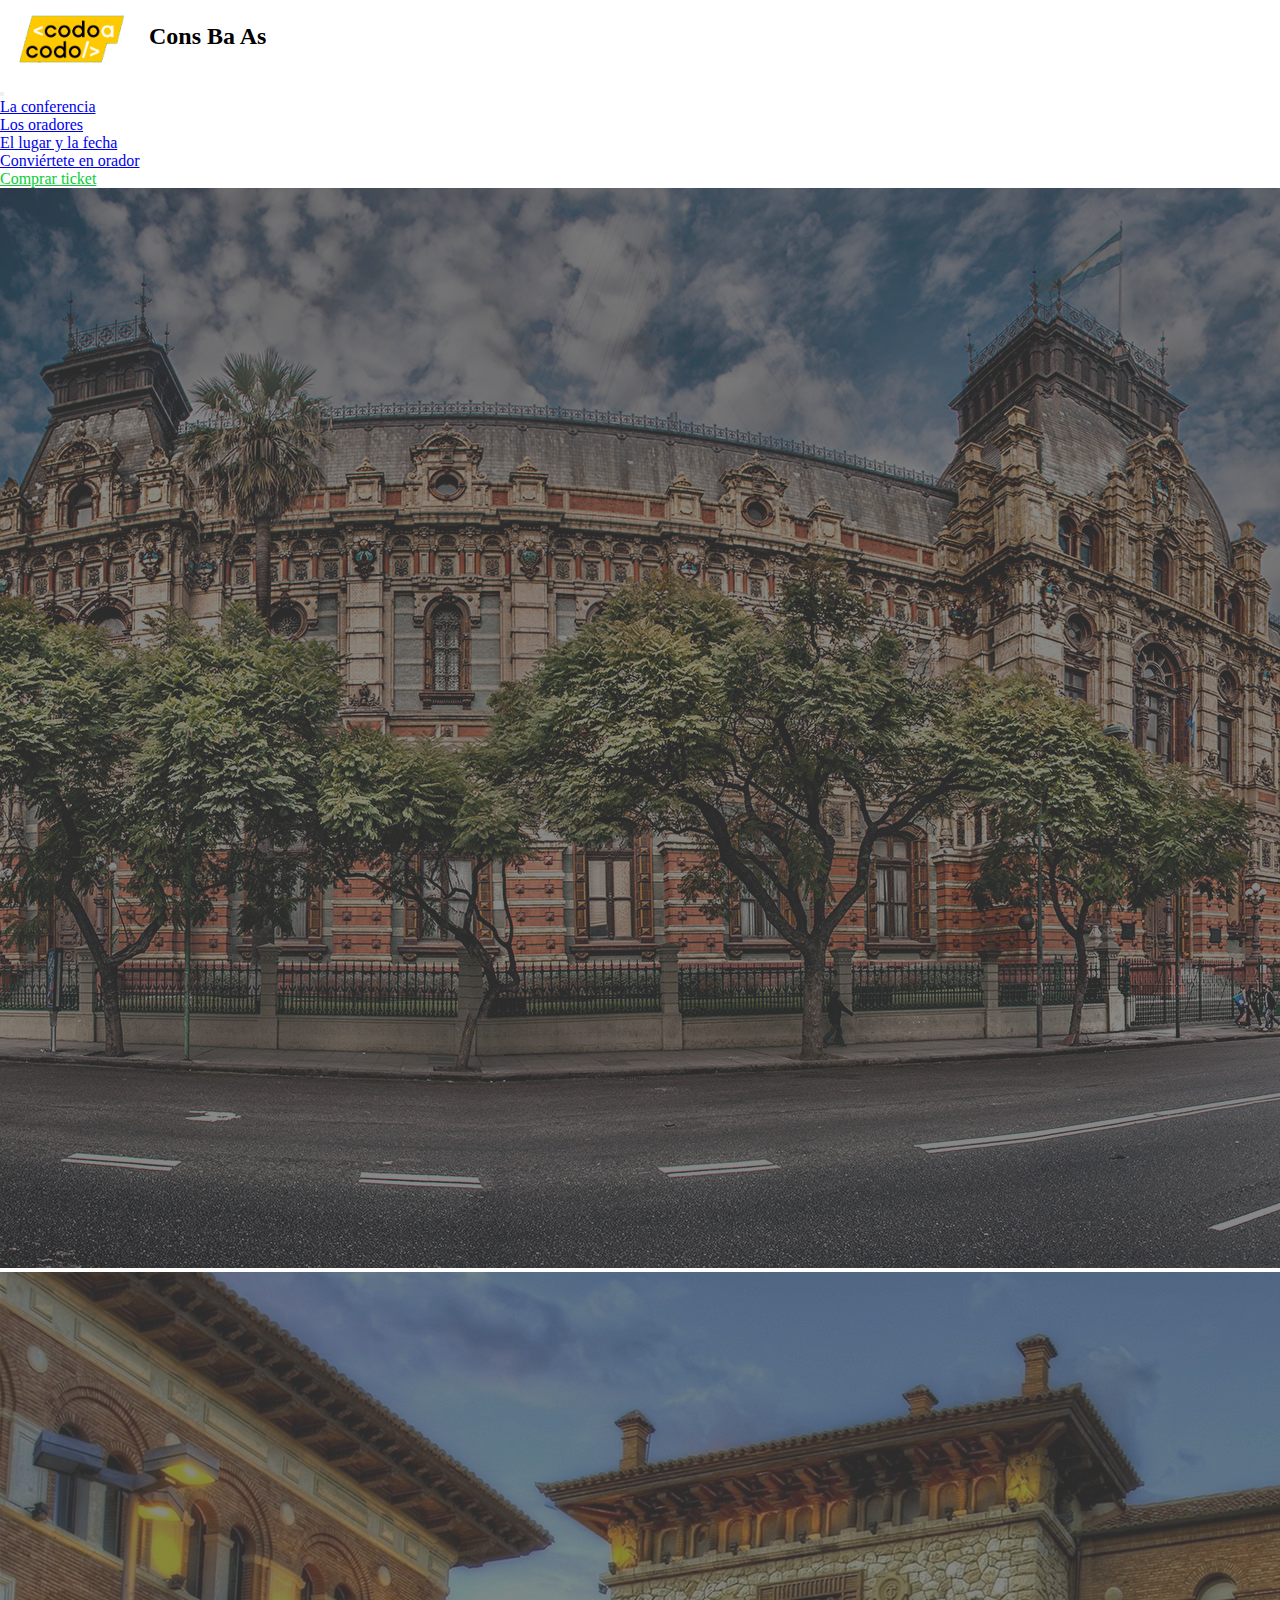
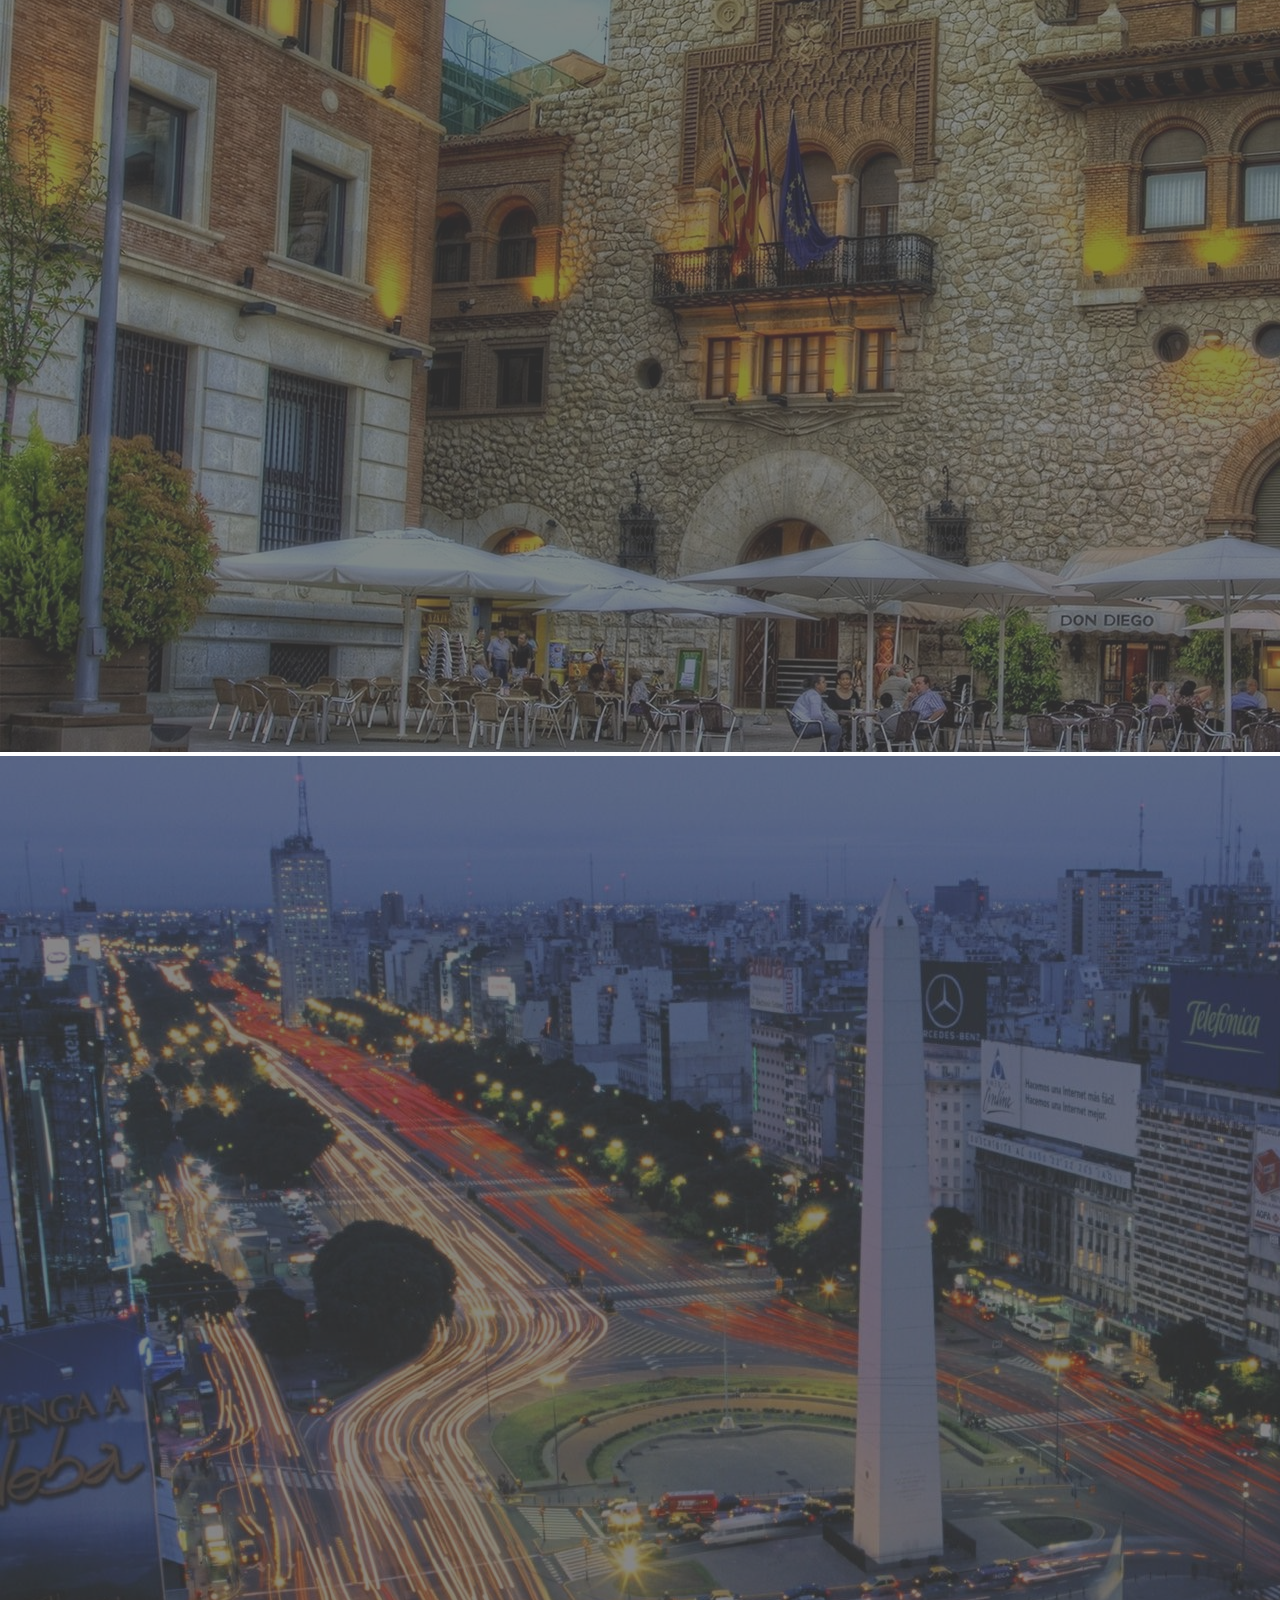
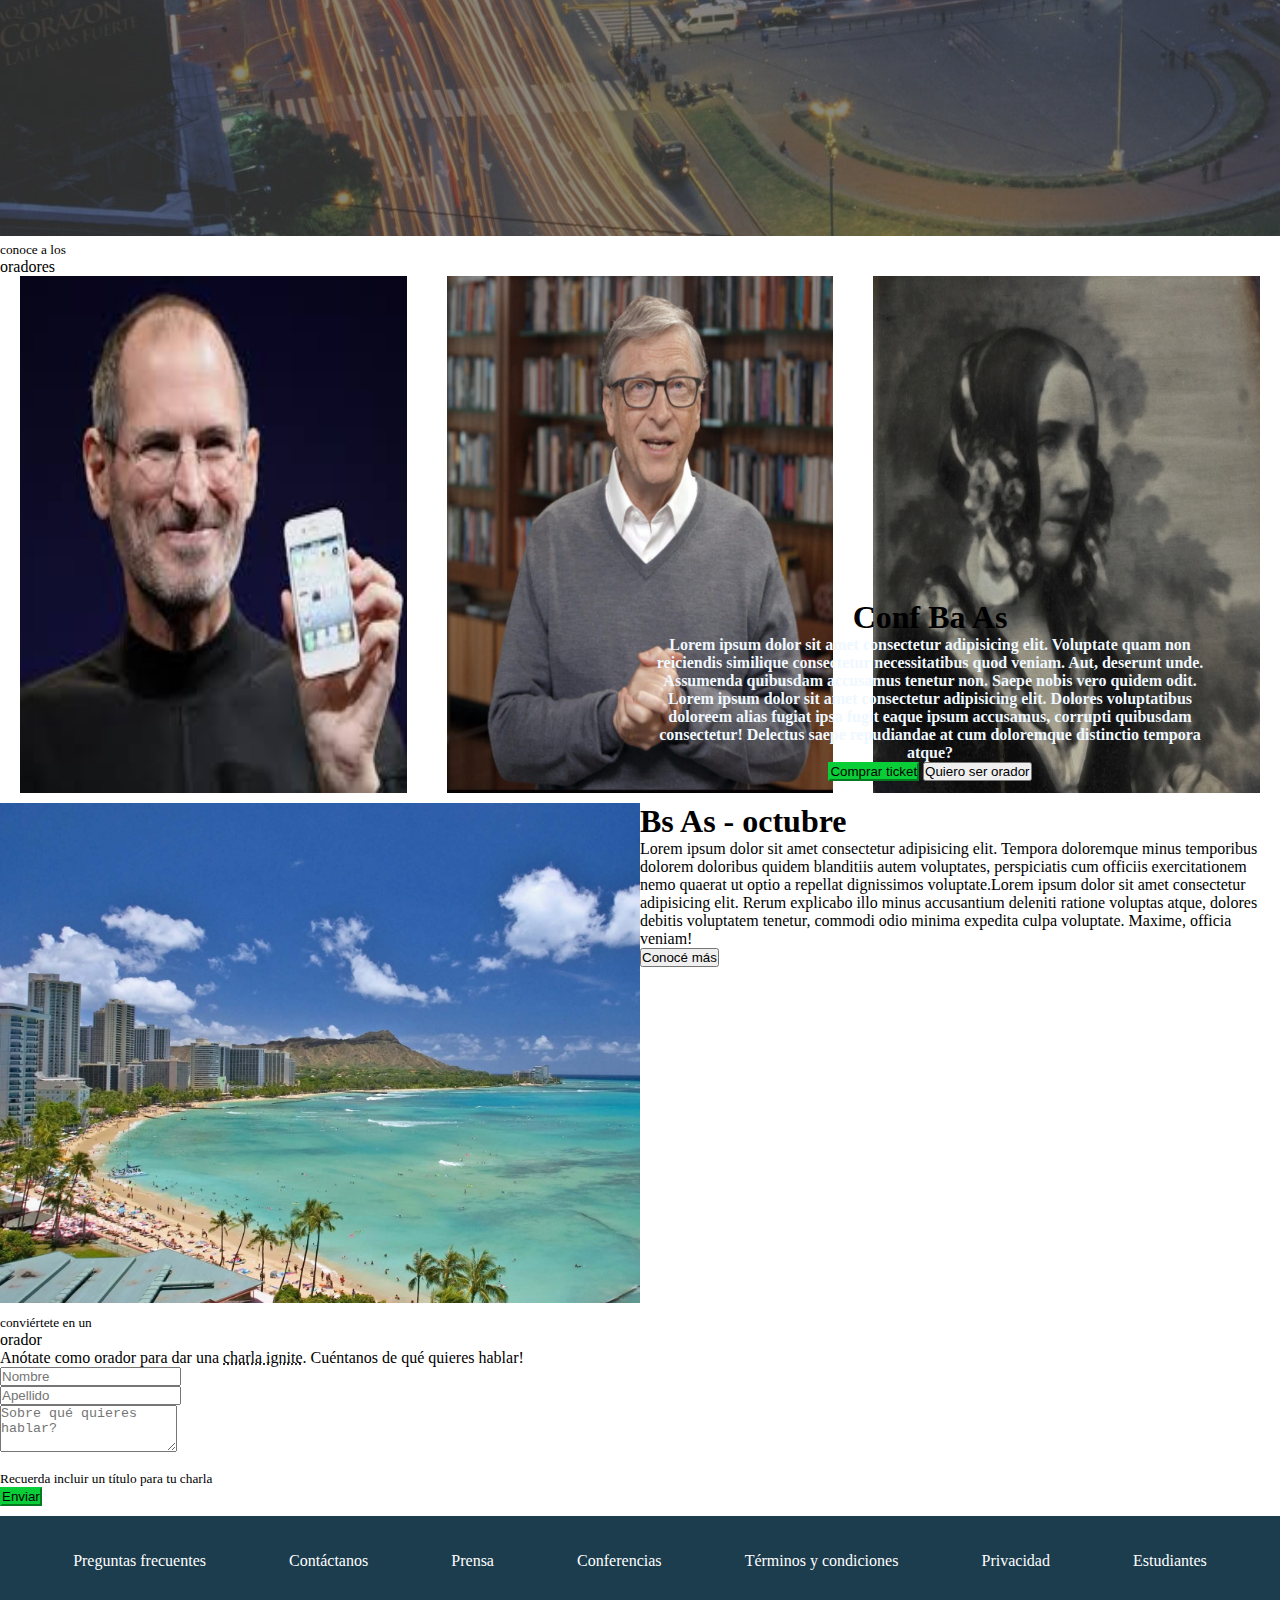
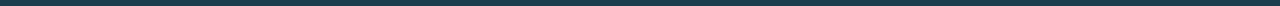
<file: index.html>
<!DOCTYPE html>
<html lang="es">
<head>
    <meta charset="UTF-8">
    <meta name="viewport" content="width=device-width, initial-scale=1.0">
    <link href="https://cdn.jsdelivr.net/npm/bootstrap@5.0.2/dist/css/bootstrap.min.css" rel="stylesheet" integrity="sha384-EVSTQN3/azprG1Anm3QDgpJLIm9Nao0Yz1ztcQTwFspd3yD65VohhpuuCOmLASjC" crossorigin="anonymous">
  <link rel="stylesheet" href="style.css">
    <title>Cons BA AS</title>
    <link rel="icon" type="" href="/imagenes/codoacodo.png">

</head>
<body>


    <nav class="navbar navbar-expand-md navbar-dark bg-dark navegador ">
        <div class="container-fluid">
            <div class="navbar-brand contendor-logo img-fluid">
                <a href=""><img width="145" height="80" src="./imagenes/codoacodo.png" alt="IconCodoACodo"></a>
                <h2>Cons Ba As</h2>
            </div>
            <button class="navbar-toggler" type="button" data-bs-toggle="collapse" data-bs-target="#mynavbar">
                <span class="navbar-toggler-icon"></span>
            </button>
            <div class="collapse navbar-collapse justify-content-end" id="mynavbar">
                <ul class="navbar-nav ml-auto"> 
                    <li class="nav-item">
                        <a class="nav-link active" href="#">La conferencia</a>
                    </li>
                    <li class="nav-item">
                        <a class="nav-link" href="#">Los oradores</a>
                    </li>
                    <li class="nav-item">
                        <a class="nav-link navbar-text" href="#">El lugar y la fecha</a>
                    </li>
                    <li class="nav-item">
                        <a class="nav-link navbar-text" href="#">Conviértete en orador</a>
                    </li>
                    <li class="nav-item">
                        <a class="nav-link" style="color: #09ce37;" href="tickets.html">Comprar ticket</a>
                    </li>
                </ul>
            </div>
        </div>
    </nav>

    <header id="carouselExampleIndicators " class="carousel slide navegador" data-bs-ride="carousel">
        <div id=" contendor-imagenes carouselExampleSlidesOnly" class="carousel slide" data-bs-ride="carousel">
            <div class="carousel-inner imagenes-filter ">
              <div class="carousel-item active">
                <img src="./imagenes/hawaii.jpg" class="d-block w-100" alt="...">
              </div>
              <div class="carousel-item">
                <img src="./imagenes/hawaii2.jpg" class="d-block w-100" alt="...">
              </div>
              <div class="carousel-item">
                <img src="./imagenes/hawaii3.jpg" class="d-block w-100" alt="...">
              </div>
              
              <div class="contendor-texto" >
                <h1 class="text-end text-white" >Conf Ba As</h1>
                    <p class="text-end fw-normal">Lorem ipsum dolor sit amet consectetur adipisicing elit. Voluptate quam non reiciendis similique consectetur necessitatibus quod veniam. Aut, deserunt unde. Assumenda quibusdam accusamus tenetur non. Saepe nobis vero quidem odit.
                        Lorem ipsum dolor sit amet consectetur adipisicing elit. Dolores voluptatibus doloreem alias fugiat ipsa fugit eaque ipsum accusamus, corrupti quibusdam consectetur! Delectus saepe repudiandae at cum doloremque distinctio tempora atque?
                    </p>
                    <div >
                        <button type="button" class="btn ms-3 btn-success float-end ">Comprar ticket</button>   
                        <button type="button" class="btn btn-outline-light text-light float-end" >Quiero ser orador </button>
                    </div>
                  
              </div>
        </div>
        </div>
        </header>

        <main>
          
          <div class="text-center ">
          <p class="text-uppercase mt-3 pt-2 mb-0">
            <small>conoce a los</small>
          </p>
          <p class="h1 text-uppercase">oradores</p>
        </div>
        <section class="secoradores ml-3 mr-3 mb-5">
            <div class="card " >
                <img style="width: 100% ; height: 100% " class="card-img-top" src="./imagenes/steve.jpg" alt="Card image">
                <div class="card-body">
                    <p><span class="badge rounded bg-warning">JavaScript</span> <span class="badge rounded bg-info">React</span></p>
                  <h4 class="card-title">Steve Jobs</h4>
                  <p class="card-text">Lorem ipsum dolor sit amet consectetur adipisicing elit. Quisquam deleniti quasi magni amet voluptate aperiam unde a quo ex saepe, vitae maxime temporibus libero modi reiciendis cupiditate iure itaque cumque.</p>
                </div>
              </div>
            <div class="card" >
                <img style="width: 100% ; height: 100% " class="card-img-top" src="./imagenes/bill.jpg" alt="Card image">
                <div class="card-body">
                <p><span class="badge rounded bg-warning">JavaScript</span> <span class="badge rounded bg-info">React</span></p>
                  <h4 class="card-title">Bill Gates</h4>
                  <p class="card-text">Lorem ipsum, dolor sit amet consectetur adipisicing elit. Consequatur illo eaque laborum dolorem. Illum, rem pariatur ullam dolores necessitatibus explicabo alias expedita id nisi quaerat corrupti fuga perferendis. Itaque, perferendis!</p>

                </div>
              </div>
            <div class="card" >
                <img style="width: 100% ; height: 100% " class="card-img-top" src="./imagenes/ada.jpeg" alt="Card image">
                <div class="card-body">
                    <p><span class="badge rounded bg-secondary">Negocios</span> <span class="badge rounded bg-danger">Startups</span></p>
                  <h4 class="card-title">Ada Lovelace</h4>
                  <p class="card-text">Lorem ipsum dolor sit amet consectetur adipisicing elit. Tempore, enim! Dolores vero porro veritatis quo quae explicabo cumque vel. Libero blanditiis sit voluptatem iure, non aut ratione laborum fugit doloremque!</p>
                  
                </div>
              </div>
            </section>
            </main>



      <section class="contendorSeccion">
              <div class="child">

              </div >
              <div class="texto-info-pais p-2 bg-dark text-white" >
                  <h1>Bs As - octubre</h1>
                  <p>Lorem ipsum dolor sit amet consectetur adipisicing elit. Tempora doloremque minus temporibus dolorem doloribus quidem blanditiis autem voluptates, perspiciatis cum officiis exercitationem nemo quaerat ut optio a repellat dignissimos voluptate.Lorem ipsum dolor sit amet consectetur adipisicing elit. Rerum explicabo illo minus accusantium deleniti ratione voluptas atque, dolores debitis voluptatem tenetur, commodi odio minima expedita culpa voluptate. Maxime, officia veniam!
                  </p>
                  <button type="button" class="btn btn-outline-light text-white" >Conocé más</button>

                </div>

          </section>

  <section >

    <div class="container-fluid text-center" px-5 style="width: 65%">
      <p class="text-uppercase pt-2 mb-0">
        <small>conviértete en un</small>
      </p>
      <p class="h1 text-uppercase">orador</p>
      <p>
        Anótate como orador para dar una
        <abbr title="attribute">charla ignite</abbr>. Cuéntanos de qué quieres
        hablar!
      </p>
      
      <form action="">
        <div class="row g-2">
          <div class="col-md">
            <div class="mb-3">
              <input
              type="text"
              class="form-control"
              id="inputNombre"
              placeholder="Nombre"
              />
            </div>
          </div>
          <div class="col-md">
            <div class="mb-3">
              <input
              type="text"
              class="form-control"
              id="inputApellido"
              placeholder="Apellido"
              />
            </div>
          </div>
        </div>
        
        <div class="mb-3">
          <textarea
          class="form-control"
          id="exampleFormControlTextarea1"
          rows="3"
          placeholder="Sobre qué quieres hablar?"
          ></textarea>
          <p class="form-text">
            <small style="display: block; text-align: left; margin-top: 15px;">Recuerda incluir un título para tu charla</small>
          </p>
        </div>
        <div class="d-grid gap-2 mb-5">
          <button class="btn btn-success botonEnviar" type="button">
            Enviar
          </button>
        </div>
            </div>
      </form>
  </section>

  <footer class="contenedorfooter" >
      <li><a href="#">Preguntas frecuentes</a></li>
      <li><a href="#">Contáctanos</a></li>
      <li><a href="#">Prensa</a></li>
      <li><a href="#">Conferencias</a></li>
      <li><a href="#">Términos y condiciones</a></li>
      <li><a href="#">Privacidad</a></li>
      <li><a href="#">Estudiantes</a></li>

  </footer>

<script src="https://cdn.jsdelivr.net/npm/@popperjs/core@2.9.2/dist/umd/popper.min.js" integrity="sha384-IQsoLXl5PILFhosVNubq5LC7Qb9DXgDA9i+tQ8Zj3iwWAwPtgFTxbJ8NT4GN1R8p" crossorigin="anonymous"></script>
<script src="https://cdn.jsdelivr.net/npm/bootstrap@5.0.2/dist/js/bootstrap.min.js" integrity="sha384-cVKIPhGWiC2Al4u+LWgxfKTRIcfu0JTxR+EQDz/bgldoEyl4H0zUF0QKbrJ0EcQF" crossorigin="anonymous"></script>

</body>

</html>
</file>
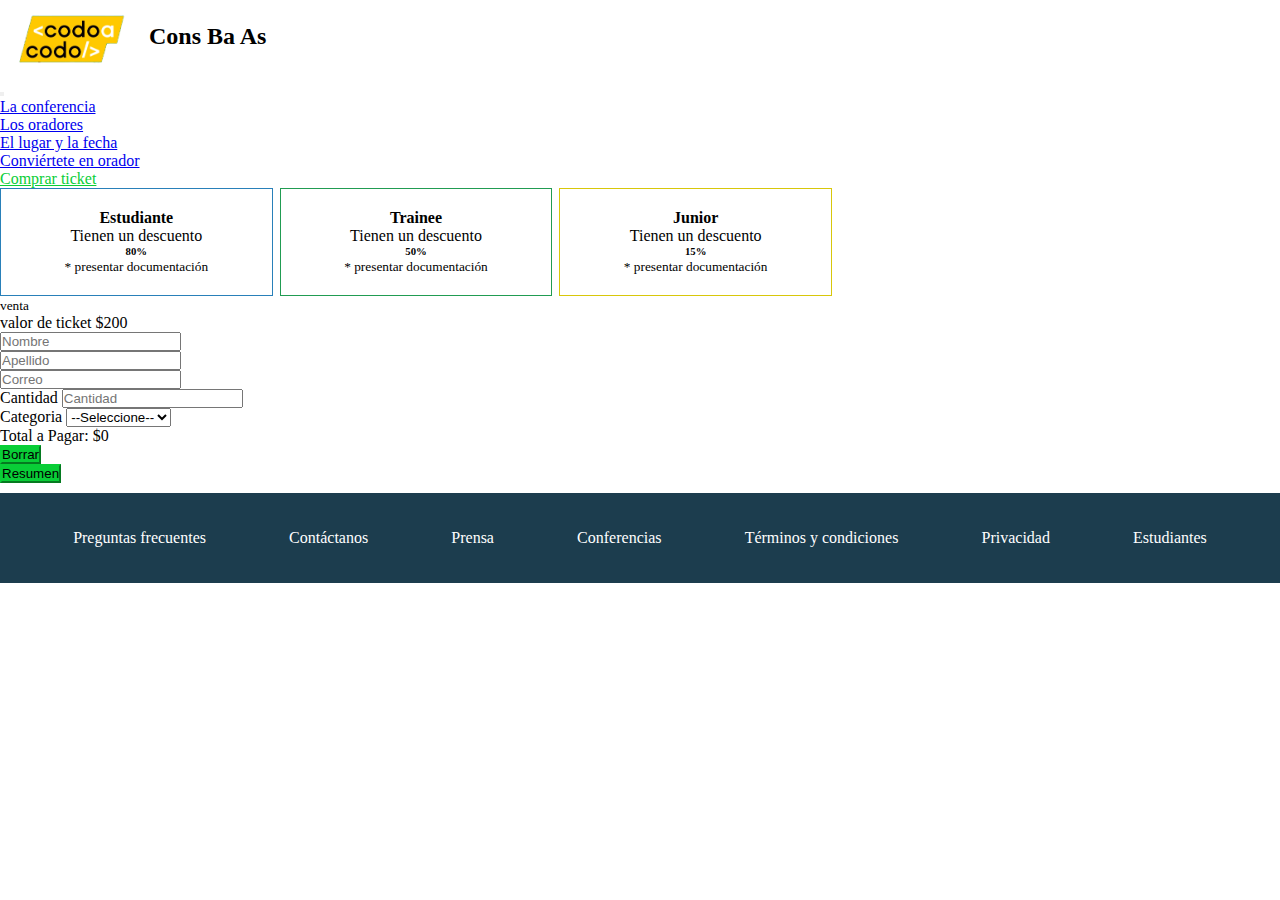
<file: tickets.html>
<!DOCTYPE html>
<html lang="es">
<head>
    <meta charset="UTF-8">
    <meta name="viewport" content="width=device-width, initial-scale=1.0">
    <link href="https://cdn.jsdelivr.net/npm/bootstrap@5.0.2/dist/css/bootstrap.min.css" rel="stylesheet" integrity="sha384-EVSTQN3/azprG1Anm3QDgpJLIm9Nao0Yz1ztcQTwFspd3yD65VohhpuuCOmLASjC" crossorigin="anonymous">
<link rel="stylesheet" href="style.css">
    <title>Cons BA AS</title>
    <link rel="icon" type="" href="/imagenes/codoacodo.png">

</head>
<body>


    <nav class="navbar navbar-expand-md navbar-dark bg-dark navegador ">
        <div class="container-fluid">
            <div class="navbar-brand contendor-logo img-fluid">
                <a href="index.html"><img width="145" height="80" src="./imagenes/codoacodo.png" alt="IconCodoACodo"></a>
                <h2>Cons Ba As</h2>
            </div>
            <button class="navbar-toggler" type="button" data-bs-toggle="collapse" data-bs-target="#mynavbar">
                <span class="navbar-toggler-icon"></span>
            </button>
            <div class="collapse navbar-collapse justify-content-end" id="mynavbar">
                <ul class="navbar-nav ml-auto"> 
                    <li class="nav-item">
                        <a class="nav-link" href="index.html">La conferencia</a>
                    </li>
                    <li class="nav-item">
                        <a class="nav-link" href="#">Los oradores</a>
                    </li>
                    <li class="nav-item">
                        <a class="nav-link navbar-text" href="#">El lugar y la fecha</a>
                    </li>
                    <li class="nav-item">
                        <a class="nav-link navbar-text" href="#">Conviértete en orador</a>
                    </li>
                    <li class="nav-item">
                        <a class="nav-link active" style="color: #09ce37;" href="tickets.html">Comprar ticket</a>
                    </li>
                </ul>
            </div>
        </div>
    </nav>

    <header>
        <div class="container pt-4" px-5 style="width: 65%">
            <div class="box box-blue">
            <h4>Estudiante</h4>
            <p>Tienen un descuento</p>
            <h6>80%</h6>
            <p class="form-text"><small>* presentar documentación</small></p>
            </div>
            <div class="box box-green">
                <h4>Trainee</h4>
                <p>Tienen un descuento</p>
                <h6>50%</h6>
                <p class="form-text"><small>* presentar documentación</small></p>
            </div>
            <div class="box box-red">
                <h4>Junior</h4>
                <p>Tienen un descuento</p>
                <h6>15%</h6>

                <p class="form-text"><small>* presentar documentación</small></p>
            </div>
        </div>

    </header>

    <main>
        <section class="container-fluid text-center" px-5 style="width: 65%">

            <p class="text-uppercase pt-2 mb-0">
                <small>venta</small>
            </p>
            <p class="h1 text-uppercase">valor de ticket $200</p>

            <form action="">
                <div class="row g-6">
                <div class="col-md">
                    <div class="mb-3">
                    <input type="text" class="form-control" id="inputNombre" placeholder="Nombre"/>
                    </div>
                </div>

                <div class="col-md">
                    <div class="mb-3">
                    <input type="text" class="form-control" id="inputApellido" placeholder="Apellido"/>
                    </div>
                </div>
                </div>

                <div class="col-md">
                    <div class="mb-3">
                    <input type="email" class="form-control" id="inputEmail" placeholder="Correo"/>
                    </div>
                </div>
                </div>
            </section>

            <section class="container-fluid " px-5 style="width: 65%">
                <div class="row g-6">
                    <div class="col-md">
                        <div class="mb-3">
                            <label for="cantidadN" class="form-label ms-1">Cantidad</label>
                        <input type="number" id="cantidadN" class="form-control" placeholder="Cantidad"/>
                        </div>
                    </div>
    
                    <div class="col-md">
                        <div class="mb-3">
                            <label for="categoryS" class="form-label ms-1">Categoria</label>
                        <select id="categoryS" class="form-select" placeholder="Estudiante">
                        <option selected="">--Seleccione--</option>
                        <option value="0">Sin categoria</option>
                        <option value="1">Estudiante</option>
                        <option value="2">Trainee</option>
                        <option value="3">Junior</option>
                        </select>
                        </div>
                    </div>
                    </div>
                

                    <p class="alert alert-primary">Total a Pagar: $<span id="totalMonto">0</span></p>


                <div class="row">
                        <div class="d-grid col-6 mx-auto">
                            <button class="btn btn-success botonEnviar" type="reset">
                                Borrar
                            </button>
                        </div>
                        <div class="d-grid col-6 mx-auto">
                            <button class="btn btn-success botonEnviar" type="submit" id="sumarBoton">
                                Resumen
                            </button>
                        </div>
                        </div>
                    </div>
                </div>
                
            </form>
        </section>
    </main>

    <footer class="contenedorfooter" >
        <li><a href="#">Preguntas frecuentes</a></li>
        <li><a href="#">Contáctanos</a></li>
        <li><a href="#">Prensa</a></li>
        <li><a href="#">Conferencias</a></li>
        <li><a href="#">Términos y condiciones</a></li>
        <li><a href="#">Privacidad</a></li>
        <li><a href="#">Estudiantes</a></li>

    </footer>
<script src="js/scripts.js"></script>
<script src="https://cdn.jsdelivr.net/npm/@popperjs/core@2.9.2/dist/umd/popper.min.js" integrity="sha384-IQsoLXl5PILFhosVNubq5LC7Qb9DXgDA9i+tQ8Zj3iwWAwPtgFTxbJ8NT4GN1R8p" crossorigin="anonymous"></script>
<script src="https://cdn.jsdelivr.net/npm/bootstrap@5.0.2/dist/js/bootstrap.min.js" integrity="sha384-cVKIPhGWiC2Al4u+LWgxfKTRIcfu0JTxR+EQDz/bgldoEyl4H0zUF0QKbrJ0EcQF" crossorigin="anonymous"></script>

</body>
</html>
</file>
<file: style.css>
*{
    margin: 0;
    padding: 0;
    box-sizing: border-box;
}

.contendor-logo{
    & img{
        vertical-align: middle;
    }
    & h2{
    display: inline-block;
    }
    
}

.navegador{
    min-width: 390px;
}

header{
    height: 100%;
    overflow: hidden;
}

.btn-success {
  background-color: #09ce37; 
  border-color: #09ce37; 
}

.btn-outline-light.text-light:hover {
  background-color: transparent; 
  color: #fff; 
}

.btn-outline-light.text-white:hover {
  background-color: transparent; 
  color: #fff; 
  border-color: white;
}

/* TICKET */

.container {
  display: grid;
  grid-template-columns: repeat(3, 1fr);
  gap: 7px;
}

.box {
  border: 1px solid transparent;
  padding: 20px;
  text-align: center;
}

.box-blue {
  border-color: #2980b9; 
}

.box-green {
  border-color: #219c52; 
}

.box-red {
  border-color: #d8c70b; 
}


.contendor-texto{
    display: flex;
    flex-direction: column;
    justify-content: center;

    text-align: center;
    position: absolute;
    
    width: 50%;
    height: 100%;
    padding-right: 60px;

    right:  0;
    word-wrap: break-word;
    & p {
        color: aliceblue;
        font-weight: bold;
        word-wrap: break-word;
    }
}

  .imagenes-filter img {
    filter: brightness(55%) contrast(66%);
  }


  .secoradores{
    display: flex;
    align-content: center;
    justify-content: center;
    gap: 40px;
    overflow: hidden;
    margin-left: 20px;
    margin-right: 20px;
  } 

  .card {
    &:first-child{
    align-self: stretch;
    }
    flex-basis: 400px;
  }

    .contendorSeccion{
      display: flex;
      flex-wrap: wrap;
      width: 100%;
      margin-top: 10px;
      margin-bottom: 10px;
    }

    .child{
     background-image: url("./imagenes/honolulu.jpg");
     background-size: cover;
     width: 50%;
     height: 500px;
  }

     .texto-info-pais{
      width: 50%;
      height: 500px;
     }

    .contenedorfooter{
      display: flex;
      flex-wrap: wrap;
      justify-content: space-evenly;
      align-items: center;
      background-color:rgb(28, 61, 78);
      width: 100%;
      height: 90px;
      margin-top: 10px;
      & li {
        list-style: none;
      }
       & a {
      text-decoration: none; 
      color: white;
      padding: 5px 10px; 
       }
     }

     .invalid-field {
      border: 2px solid red;
  }
     

     @media (max-width: 768px) {
      .child,
      .texto-info-pais {
        width: 100%;
      }
    }

    @media (max-width: 780px) {
      .contendor-texto {
        width: 100%;
        & p{
          font-size: 10px;
        }
      }
      .secoradores{
          flex-wrap: wrap;
       }
    }

    @media (max-width: 768px) {
      .container {
        grid-template-columns: repeat(2, 1fr); /* Cambia a 2 columnas en pantallas más pequeñas */
      }
    }
</file>
